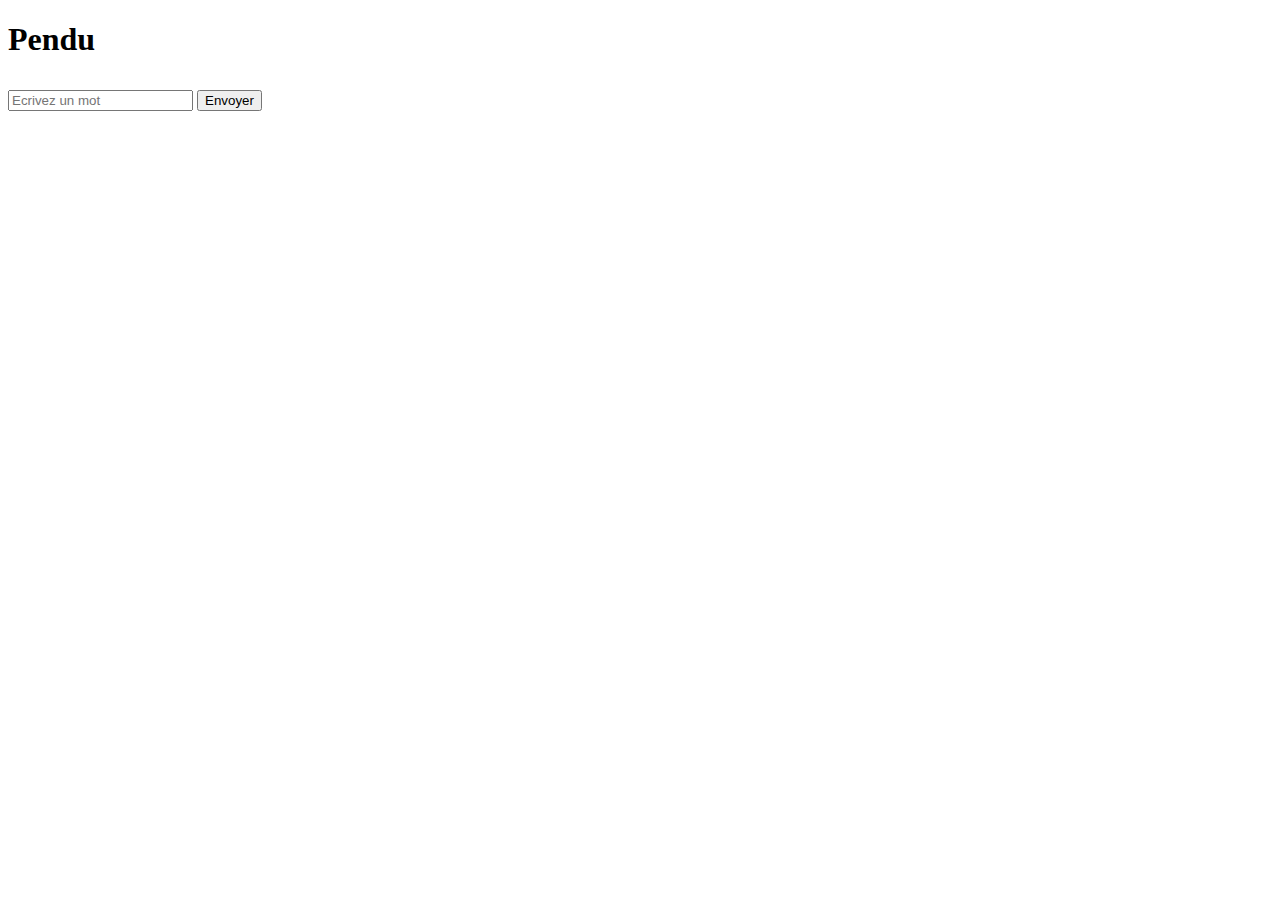
<file: index.html>
<!DOCTYPE html>
<html lang="fr">
<head>
  <meta charset="UTF-8">
  <title>Pendu Angular</title>

  <link rel="stylesheet" href="http://yui.yahooapis.com/pure/0.6.0/pure-min.css">
  <link rel="stylesheet" href="style.css">

  <script src="js/lib/angular.min.js"></script>
  <script src="js/lib/angular-route.min.js"></script>
  <script src="js/controllers/penduCtrl.js"></script>
  <script src="js/controllers/sessionCtrl.js"></script>
  <script src="js/services/penduService.js"></script>

  <script src="js/app.js"></script>

</head>
<body ng-app="pendu">
  <div class="pure-g">
    <div class="content pure-u-1-5">
      <ng-view></ng-view>
    </div>
  </div>
</body>
</html>
</file>
<file: style.css>
.content {
  margin: 0 auto;
}

button {
  margin-top: 10px;
}
</file>
